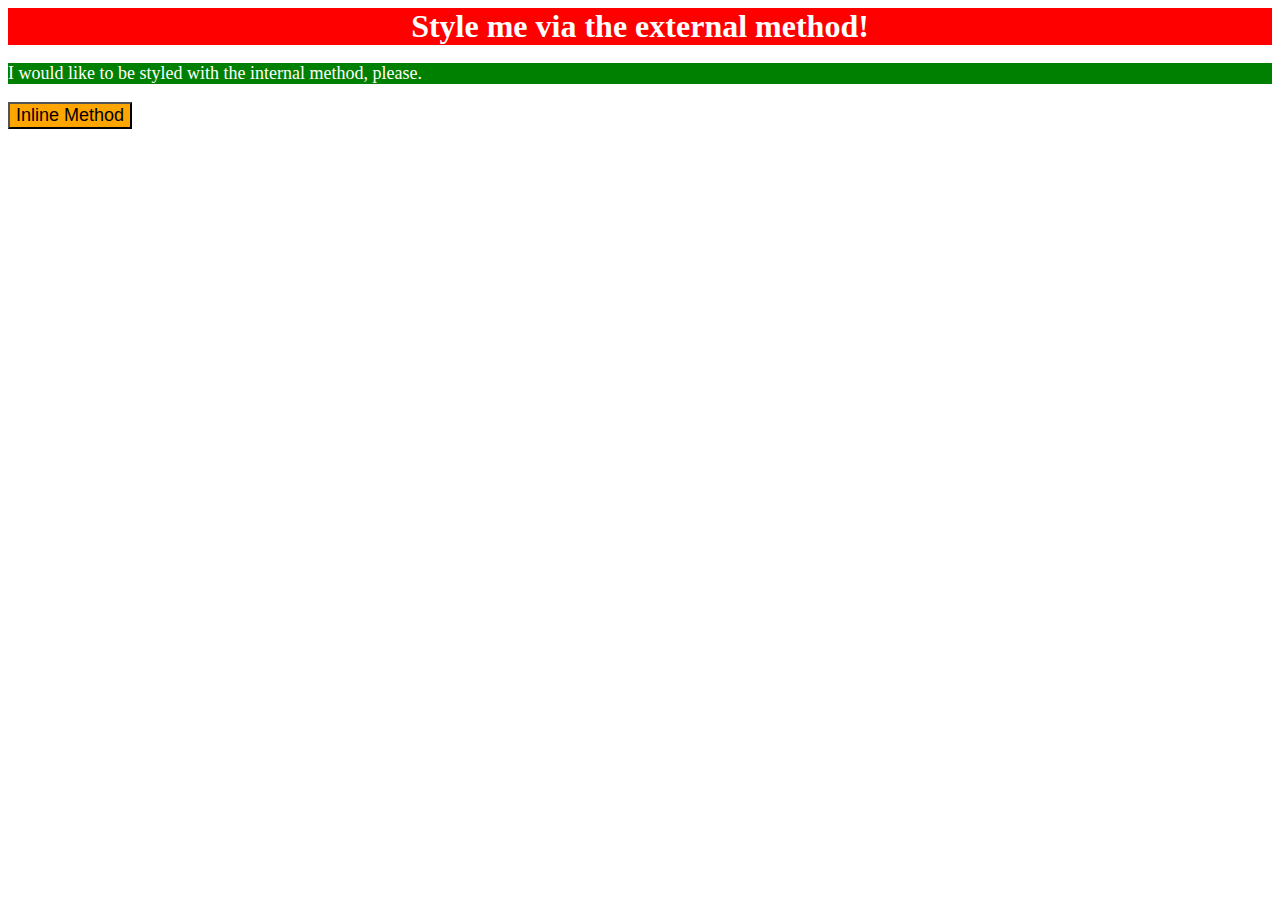
<file: foundations/01-css-methods/index.html>
<!DOCTYPE html>
<html lang="en">
  <head>
    <meta charset="UTF-8" />
    <meta http-equiv="X-UA-Compatible" content="IE=edge" />
    <meta name="viewport" content="width=device-width, initial-scale=1.0" />
    <title>Methods for Adding CSS</title>
    <link rel="stylesheet" href="styles.css" />
    <style>
      .paragraph-text {
        background-color: green;
        color: white;
        font-size: 18px;
      }
    </style>
  </head>
  <body>
    <div>Style me via the external method!</div>
    <p class = "paragraph-text">I would like to be styled with the internal method, please.</p>
    <button style = "background-color: orange; font-size: 18px;">Inline Method</button>
  </body>
</html>
</file>
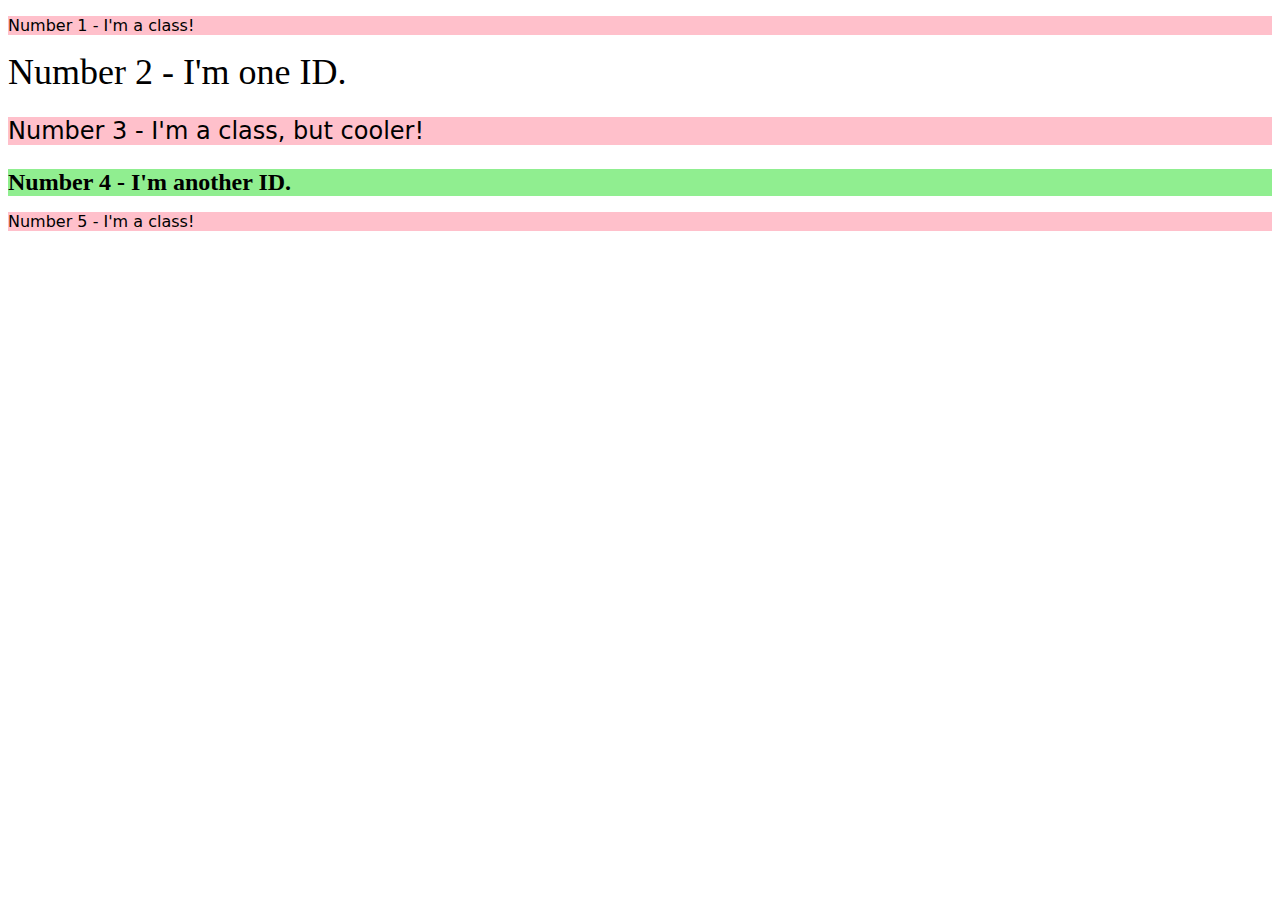
<file: foundations/02-class-id-selectors/index.html>
<!DOCTYPE html>
<html lang="en">
  <head>
    <meta charset="UTF-8">
    <meta http-equiv="X-UA-Compatible" content="IE=edge">
    <meta name="viewport" content="width=device-width, initial-scale=1.0">
    <title>Class and ID Selectors</title>
    <link rel="stylesheet" href="style.css">
  </head>
  <body>
    <p class = "odd" >Number 1 - I'm a class!</p>
    <div id = "two">Number 2 - I'm one ID.</div>
    <p class = "odd adjust_font_size">Number 3 - I'm a class, but cooler!</p>
    <div id = "four" class = "adjust_font_size">Number 4 - I'm another ID.</div>
    <p class = "odd">Number 5 - I'm a class!</p>
  </body>
</html>
</file>
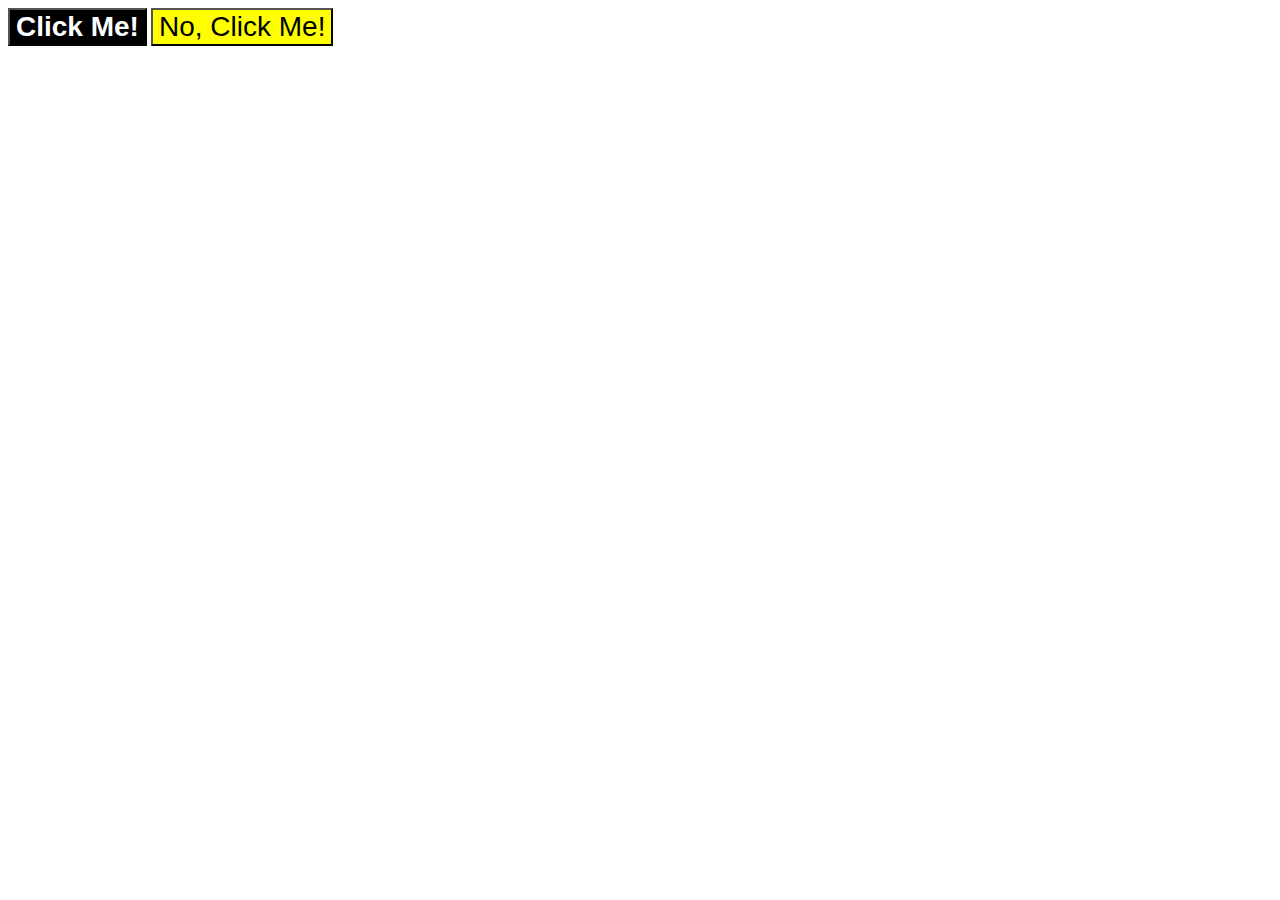
<file: foundations/03-grouping-selectors/index.html>
<!DOCTYPE html>
<html lang="en">
  <head>
    <meta charset="UTF-8" />
    <meta http-equiv="X-UA-Compatible" content="IE=edge" />
    <meta name="viewport" content="width=device-width, initial-scale=1.0" />
    <title>Grouping Selectors</title>
    <link rel="stylesheet" href="style.css" />
  </head>
  <body>
    <button class="black">Click Me!</button>
    <button class="yellow">No, Click Me!</button>
  </body>
</html>
</file>
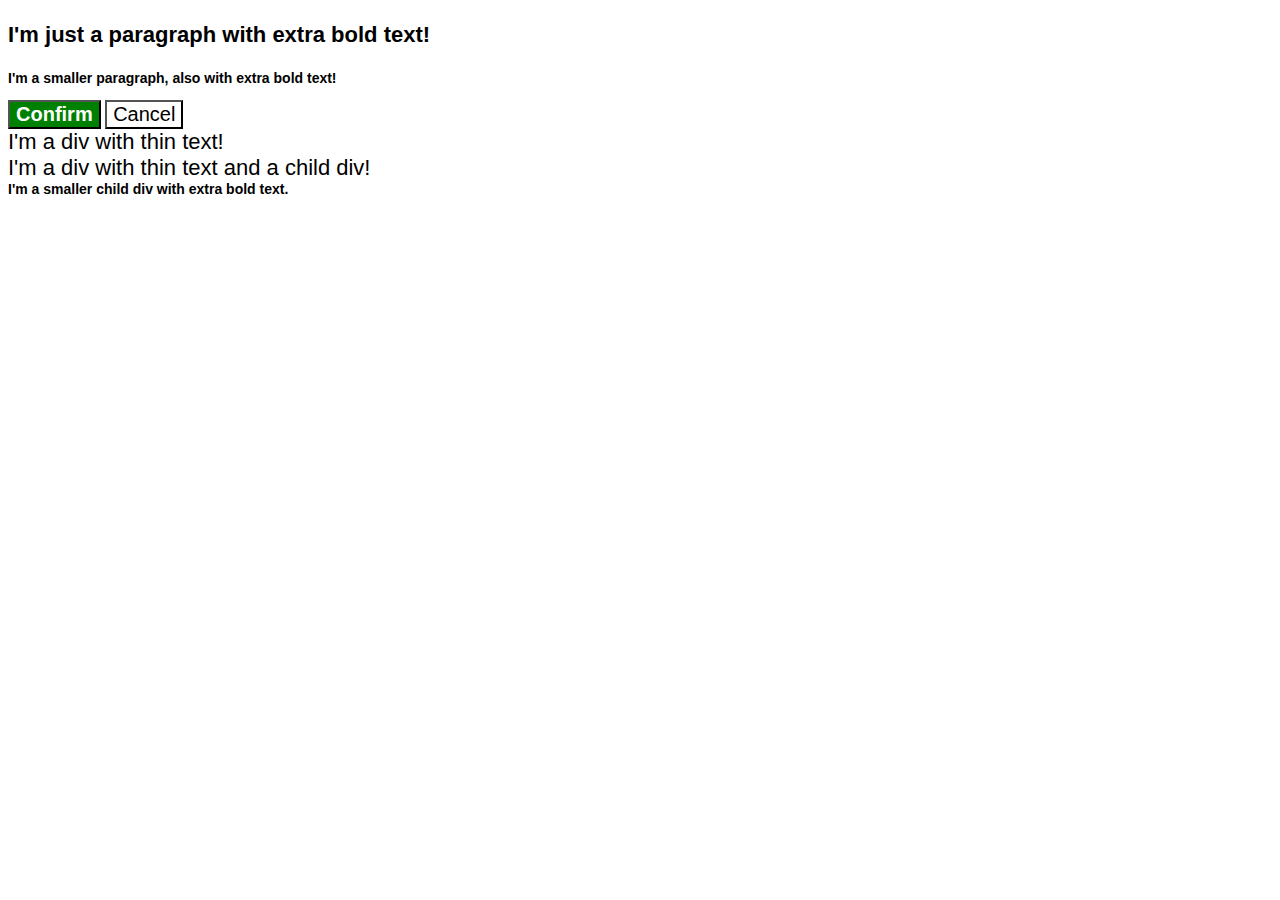
<file: foundations/06-cascade-fix/index.html>
<!DOCTYPE html>
<html lang="en">
  <head>
    <meta charset="UTF-8" />
    <meta http-equiv="X-UA-Compatible" content="IE=edge" />
    <meta name="viewport" content="width=device-width, initial-scale=1.0" />
    <title>Fix the Cascade</title>
    <link rel="stylesheet" href="style.css" />
  </head>
  <body>
    <p class="para">I'm just a paragraph with extra bold text!</p>
    <p class="small-para">
      I'm a smaller paragraph, also with extra bold text!
    </p>

    <button class="button confirm">Confirm</button>
    <button class="button">Cancel</button>

    <div class="text">I'm a div with thin text!</div>
    <div class="text">
      I'm a div with thin text and a child div!
      <div id = "child" class="text">
        I'm a smaller child div with extra bold text.
      </div>
    </div>
  </body>
</html>
</file>
<file: foundations/01-css-methods/styles.css>
div {
    font-size: 32px;
    font-weight: bold;
    text-align: center;
    color: white;
    background-color: red;
}
</file>
<file: foundations/02-class-id-selectors/style.css>
.odd {
    background-color: pink;
    font-family: Verdana, 'DejaVu Sans', 'sans-serif';
}

.adjust_font_size {
    font-size: 24px;
}

#two {
    color: black;
    font-size: 36px;
}

#four {
    background-color: lightgreen;
    font-weight:bold;
}
</file>
<file: foundations/03-grouping-selectors/style.css>
.black,
.yellow {
  font-size: 28px;
  font-family: Helvetica, "Times New Roman", sans-serif;
}

.black {
  background-color: black;
  color: white;
  font-weight: bold;
}

.yellow {
  background-color: yellow;
}
</file>
<file: foundations/06-cascade-fix/style.css>
body {
  font-family: Arial, Helvetica, sans-serif;
}

.para,
.small-para {
  color: hsl(0, 0%, 0%);
  font-weight: bolder;
}

.small-para {
  font-size: 14px;
}

.para {
  font-size: 22px;
}

.button {
  background-color: rgb(255, 255, 255);
  color: rgb(0, 0, 0);
  font-size: 20px;
}

.confirm {
  background: green;
  color: white;
  font-weight: bold;
} 



div.text {
  color: rgb(0, 0, 0);
  font-size: 22px;
  font-weight: 100;
}

#child {
  color: rgb(0, 0, 0);
  font-weight: 800;
  font-size: 14px;
}
</file>
